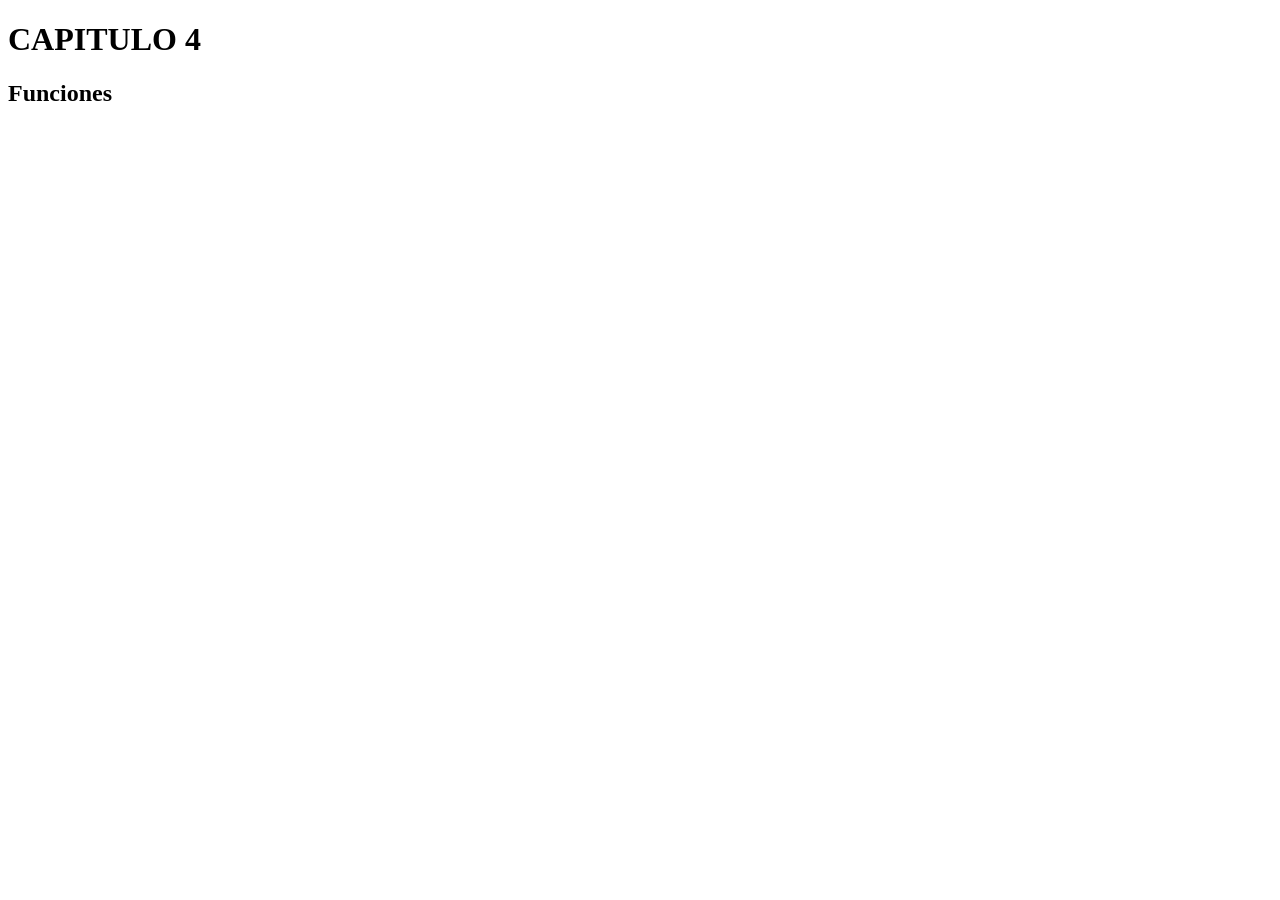
<file: 4.funciones/index.html>
<!DOCTYPE html>
<html lang="es-PE">
<head>
    <meta charset="UTF-8">
    <meta name="viewport" content="width=device-width, initial-scale=1.0">
    <title>Document</title>
</head>
<body>
    <h1>CAPITULO 4</h1>
    <h2>Funciones</h2>
    <!-- <script src="./funciones.js"></script>
    <script src="./ejercicios.js"></script> -->
    <script src="./clases.js"></script>

</body>
</html>
</file>
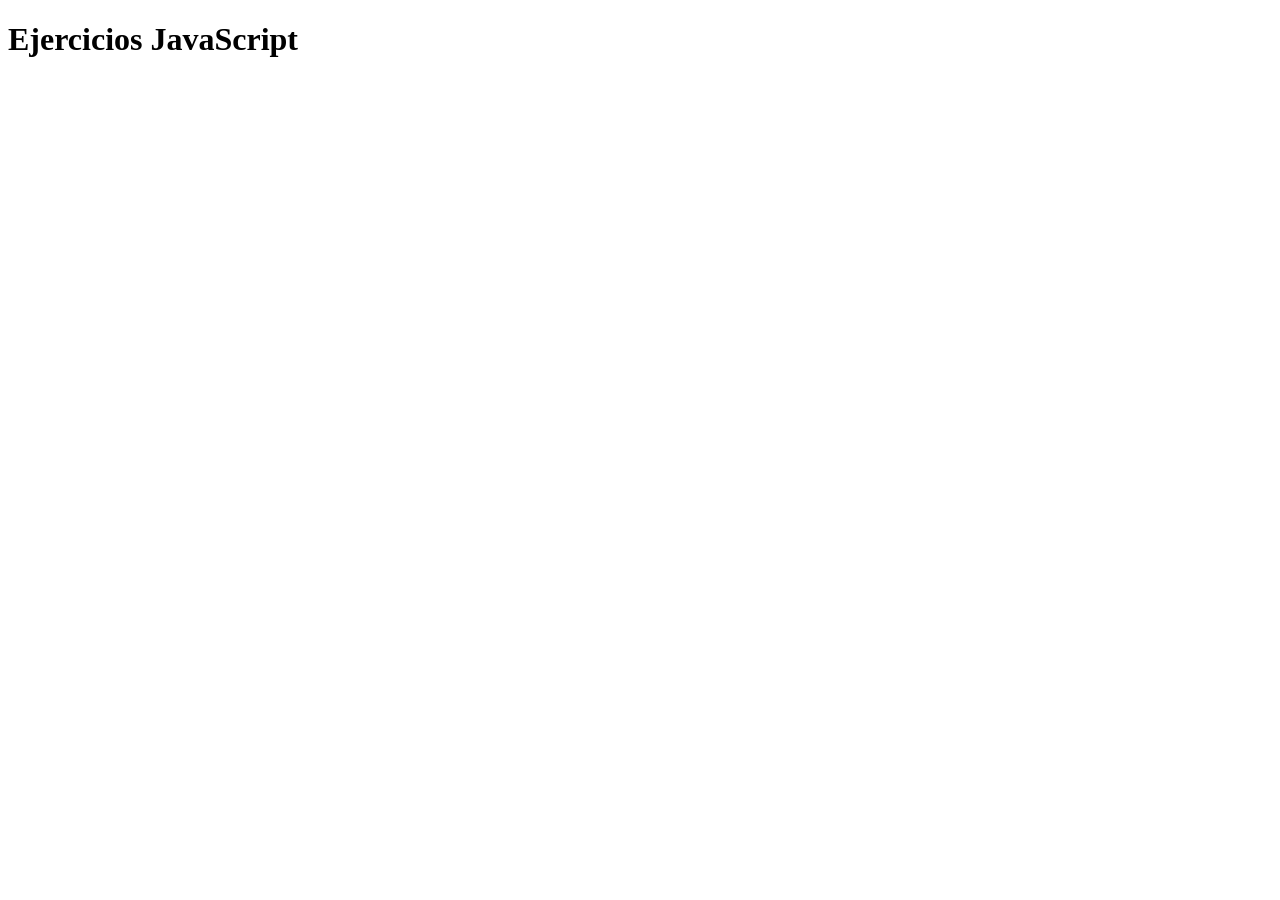
<file: 3.estructura_del_programa/practicaUno/index.html>
<!DOCTYPE html>
<html lang="es">
<head>
    <meta charset="UTF-8">
    <meta name="viewport" content="width=device-width, initial-scale=1.0">
    <title>Ejercicios JS</title>
</head>
<body>
    <h1>Ejercicios JavaScript</h1>
    <script src="script.js"></script>
</body>
</html>
</file>
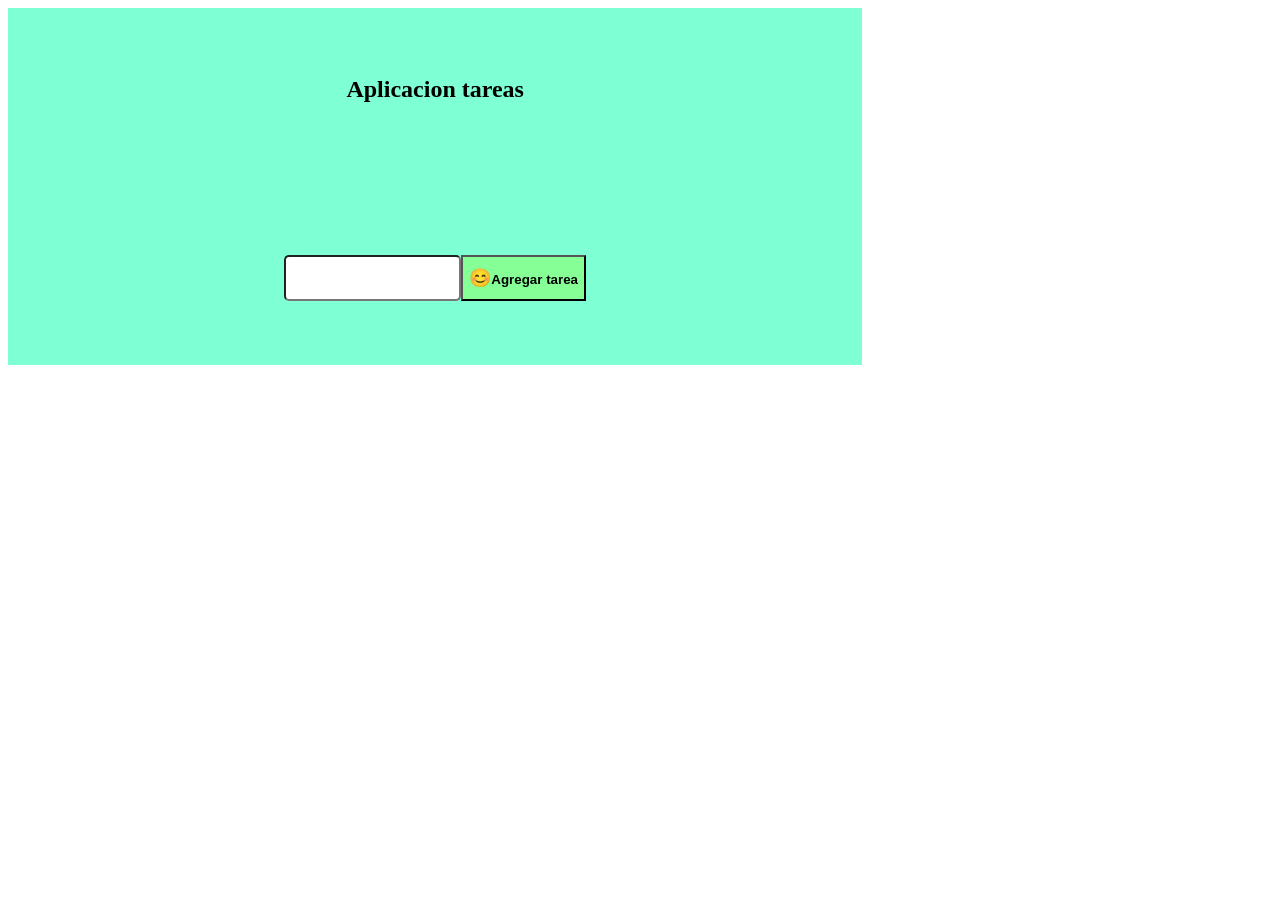
<file: 6.DOM/app_tareas/index.html>
<!DOCTYPE html>
<html lang="es">
<head>
    <meta charset="UTF-8">
    <meta name="viewport" content="width=device-width, initial-scale=1.0">
    <title>Document</title>
    <link rel="stylesheet" href="./style.css">
</head>
<body>
    <main>
        <section class="titulo">
            <h1>Aplicacion tareas</h1>
        </section>
        <section class="contenido">
            <input type="text" id="tarea">
            <button id="btn-agregar"><span>😊</span>Agregar tarea</button>
        </section>
        <ul id="lista-tareas"></ul>
    </main>
    <script src="./script.js"></script>
</body>
</html>
</file>
<file: 6.DOM/app_tareas/style.css>
body{
    display: flex;
    align-items: center;
}
main{
    background: aquamarine;
    width: 60%;
    padding: 3em;
}
.titulo{
    text-align: center;
}

.contenido{
    margin-top: 20%;
    display: flex;
    flex-direction: row;
    justify-content: center;
}

.contenido>input{
    height: 3em;
    border-radius: 5px;
}
.contenido>button{
    background: rgb(134, 255, 150);
    font-weight: bold;
}

.contenido>button>span{
    font-size: 18px;
}
</file>
